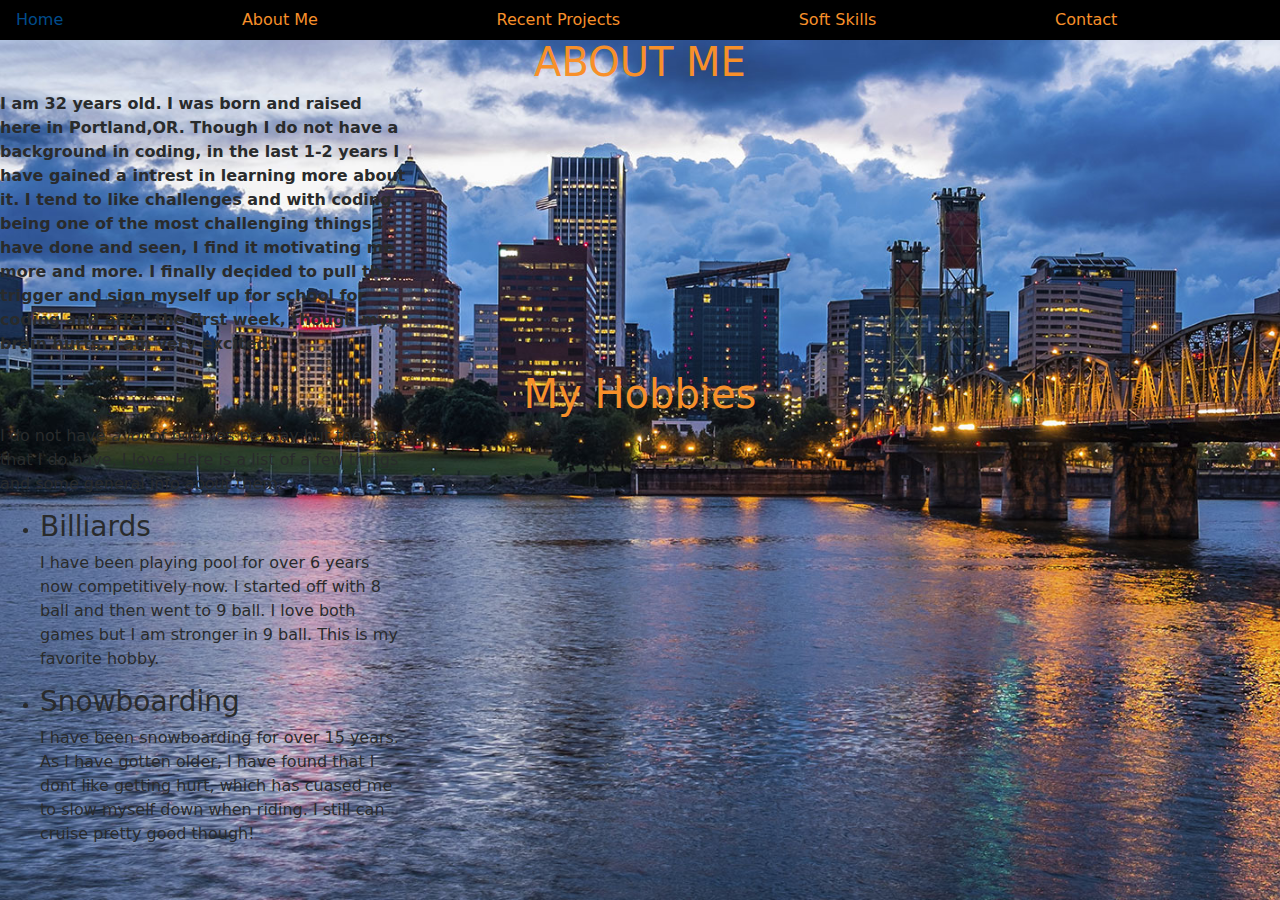
<file: index.html>
<!DOCTYPE html>
<html lang="en">
  <head>
    <title>Glen Buck</title>
    <meta charset="utf-8">

    <link rel="stylesheet" href="./css/bootstrap.css">
    <link rel="stylesheet" href="./css/styles.css">
  </head>
<body id="home">
  <div class="containers">
  <!--Nav-->
  <ul class="nav justify-content-start">
    <li class="nav-item">
      <a class="nav-link" href="./index.html">Home</a>
    </li>
  <li class="nav-item">
    <a class="nav-link" href="./index.html">About Me</a>
  </li>
  <li class="nav-item">
    <a class="nav-link" href="./recent.html" target="_blank">Recent Projects</a>
  </li>
  <li class="nav-item">
    <a class="nav-link" href="./soft.html" target="_blank">Soft Skills</a>
  </li>
  <li class="nav-item">
    <a class="nav-link" href="./contact.html">Contact</a>
  </li>
</ul>
</div>

  <!--/nav-->

  <h1 class="aboutme1">ABOUT ME</h1>
        <div class="row">
          <div class="col-md-4">
            <div class="well">
              <p class="aboutme"><strong>I am 32 years old. I was born and raised here in Portland,OR. Though I do not have a background in coding, in the last 1-2 years I have gained a intrest in learning more about it. I tend to like challenges and with coding being one of the most challenging things I have done and seen, I find it motivating me more and more. I finally decided to pull the trigger and sign myself up for school for coding and after the first week, though my brain hurts, I am very excited.</strong></p>
            </div>
          </div>

      </div>
        <h1 class="aboutme1">My Hobbies</h1>
          <div class="row">
            <div class="col-md-4">
              <div class="well">
                <p class="aboutme">I do not have <em>a lot</em> of hobbies per say but the ones that I do have, I love. Here is a list of a few things and some general info about them:</p>
                <ul>
                  <li><h3><span class="span">Billiards</h3></li>
                  <p>I have been playing pool for over 6 years now competitively now. I started off with 8 ball and then went to 9 ball. I love both games but I am stronger in 9 ball. This is my favorite hobby.</p>
                  <li><h3><span class="span">Snowboarding</h3></li>
                  <p>I have been snowboarding for over 15 years. As I have gotten older, I have found that I dont like getting hurt, which has cuased me to slow myself down when riding. I still can cruise pretty good though!</p>
                </div>
              </div>
            </div>
          </div>



</body>
</html>
</file>
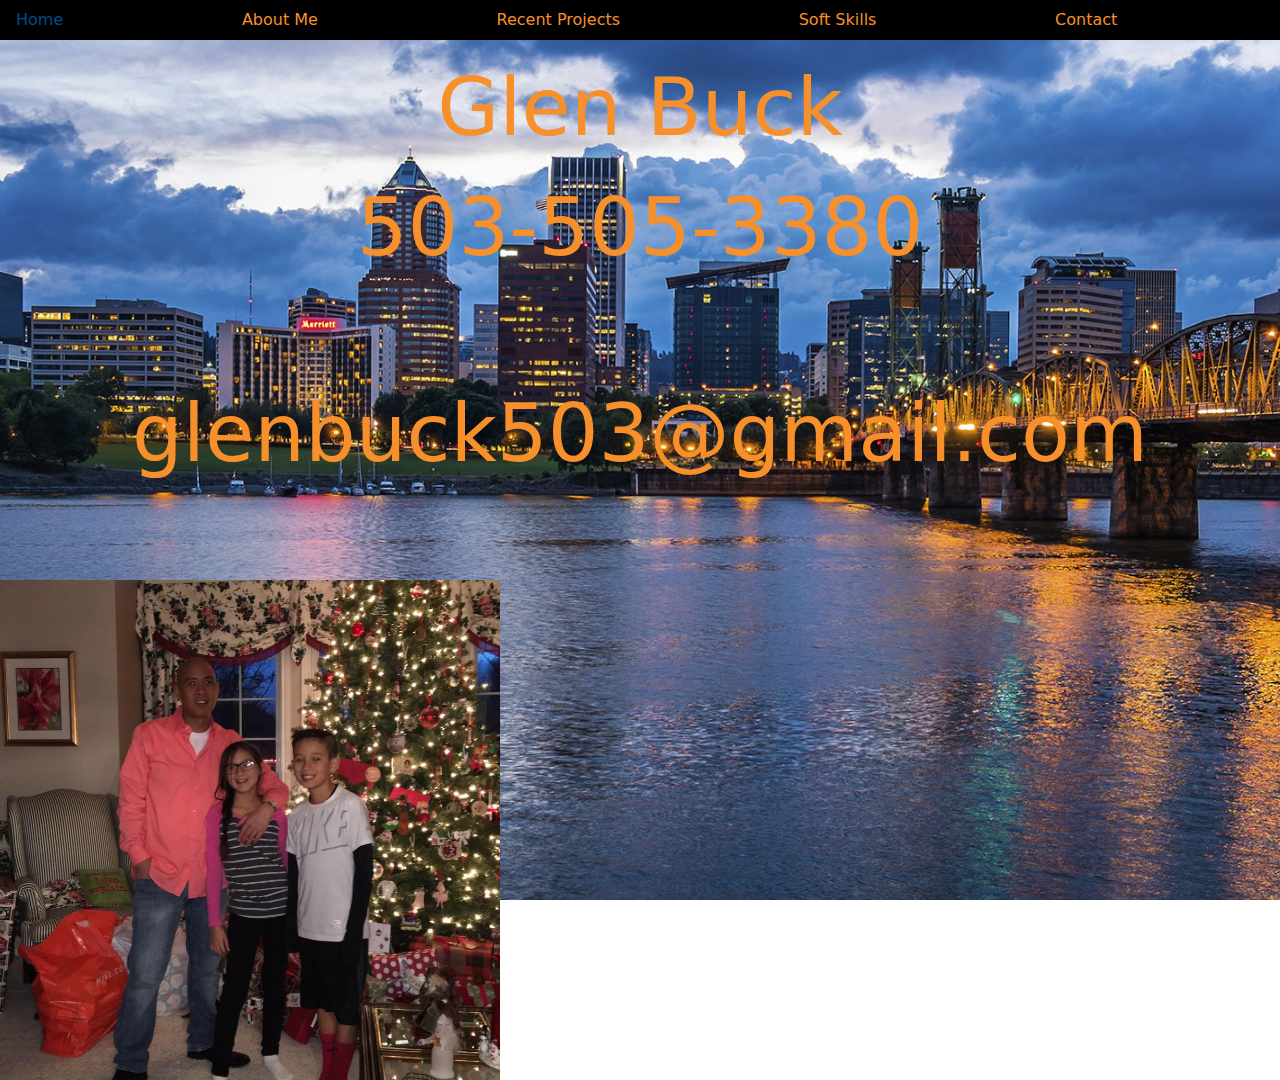
<file: contact.html>
<!DOCTYPE html>
<html lang="en">
  <head>
    <title>Glen Buck</title>
    <meta charset="utf-8">

    <link rel="stylesheet" href="./css/bootstrap.css">
    <link rel="stylesheet" href="./css/styles.css">
  </head>
  <body id="home">
    <div class="containers">
    <!--Nav-->
    <ul class="nav justify-content-start">
      <li class="nav-item">
        <a class="nav-link" href="./index.html">Home</a>
      </li>
    <li class="nav-item">
      <a class="nav-link" href="./index.html">About Me</a>
    </li>
    <li class="nav-item">
      <a class="nav-link" href="./recent.html" >Recent Projects</a>
    </li>
    <li class="nav-item">
      <a class="nav-link" href="./soft.html" >Soft Skills</a>
    </li>
    <li class="nav-item">
      <a class="nav-link" href="./contact.html">Contact</a>
    </li>
  </ul>
  </div>

  <!--/nav-->
  <div class="jumbotron-fluid text-center bg-light my-2">
<p class="name">Glen Buck<br>
503-505-3380</p>
<p class="name">glenbuck503@gmail.com</p>
</div>
<div class="pic">
  <img src='./img/glen.jpg' alt="">


</body>
</html>
</file>
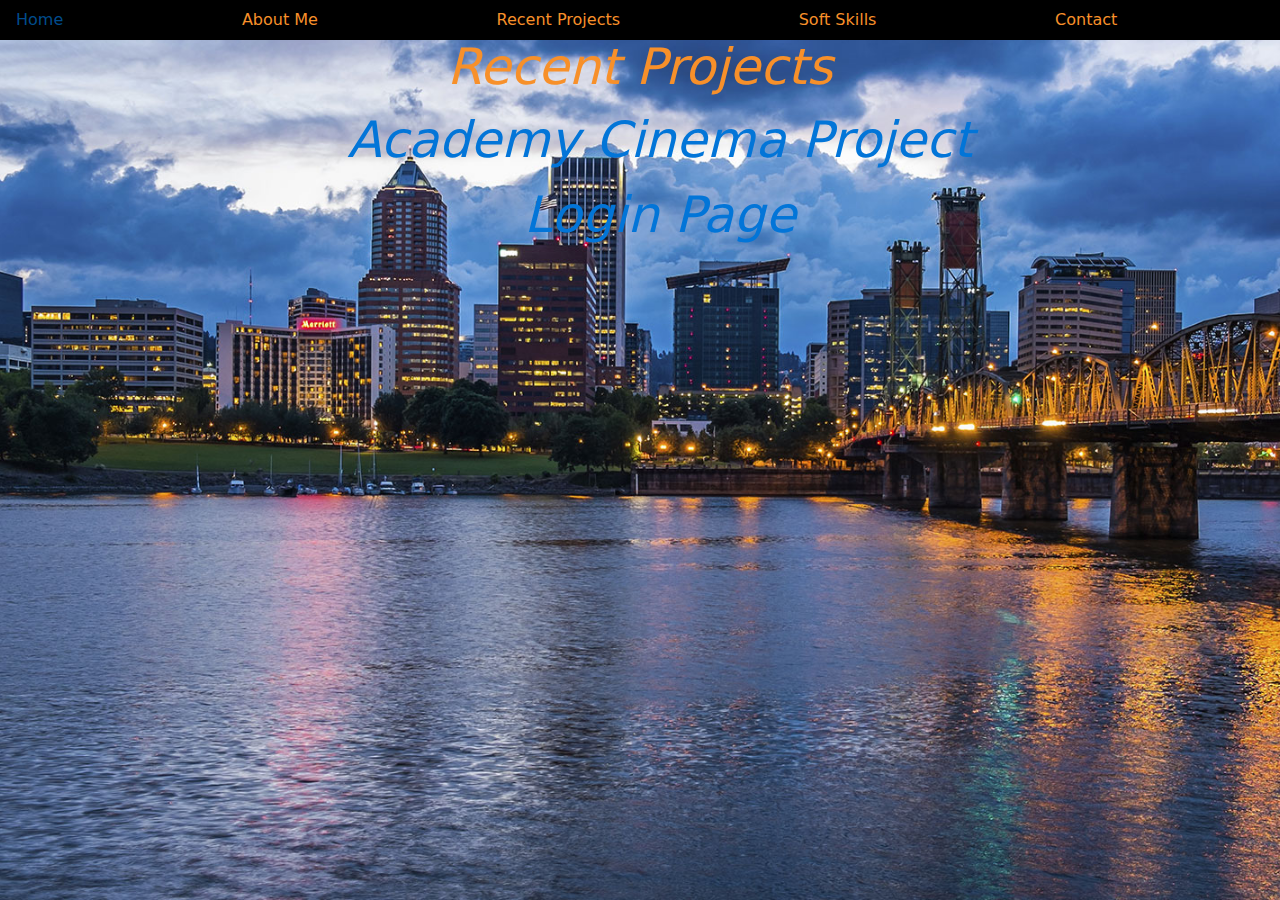
<file: recent.html>
<!DOCTYPE html>
<html lang="en">
  <head>
    <title>Glen Buck</title>
    <meta charset="utf-8">
    <meta name="viewport" content="width=device-width, initial-scale=1, shrink-to-fit=no">
    <link rel="stylesheet" href="./css/bootstrap.css">
    <link rel="stylesheet" href="./css/styles.css">
  </head>
  <body id="home">
    <div class="containers">
    <!--Nav-->
    <ul class="nav justify-content-start">
      <li class="nav-item">
        <a class="nav-link" href="./index.html">Home</a>
      </li>
    <li class="nav-item">
      <a class="nav-link" href="./index.html">About Me</a>
    </li>
    <li class="nav-item">
      <a class="nav-link" href="./recent.html" target="_blank">Recent Projects</a>
    </li>
    <li class="nav-item">
      <a class="nav-link" href="./soft.html" target="_blank">Soft Skills</a>
    </li>
    <li class="nav-item">
      <a class="nav-link" href="./contact.html">Contact</a>
    </li>
  </ul>
  </div>

  <!--/nav-->
  <div class="recent">
<h1>Recent Projects</h1>
  </div>


<ul>
  <li class="cinema"><a href="../cinema/index.html" target="_blank">Academy Cinema Project</li>
    <li class="cinema"><a href="../Tech Academy/tutorialspace/loginpage/login.html" target="_blank">Login Page</li>
    </ul>





</body>
</html>
</file>
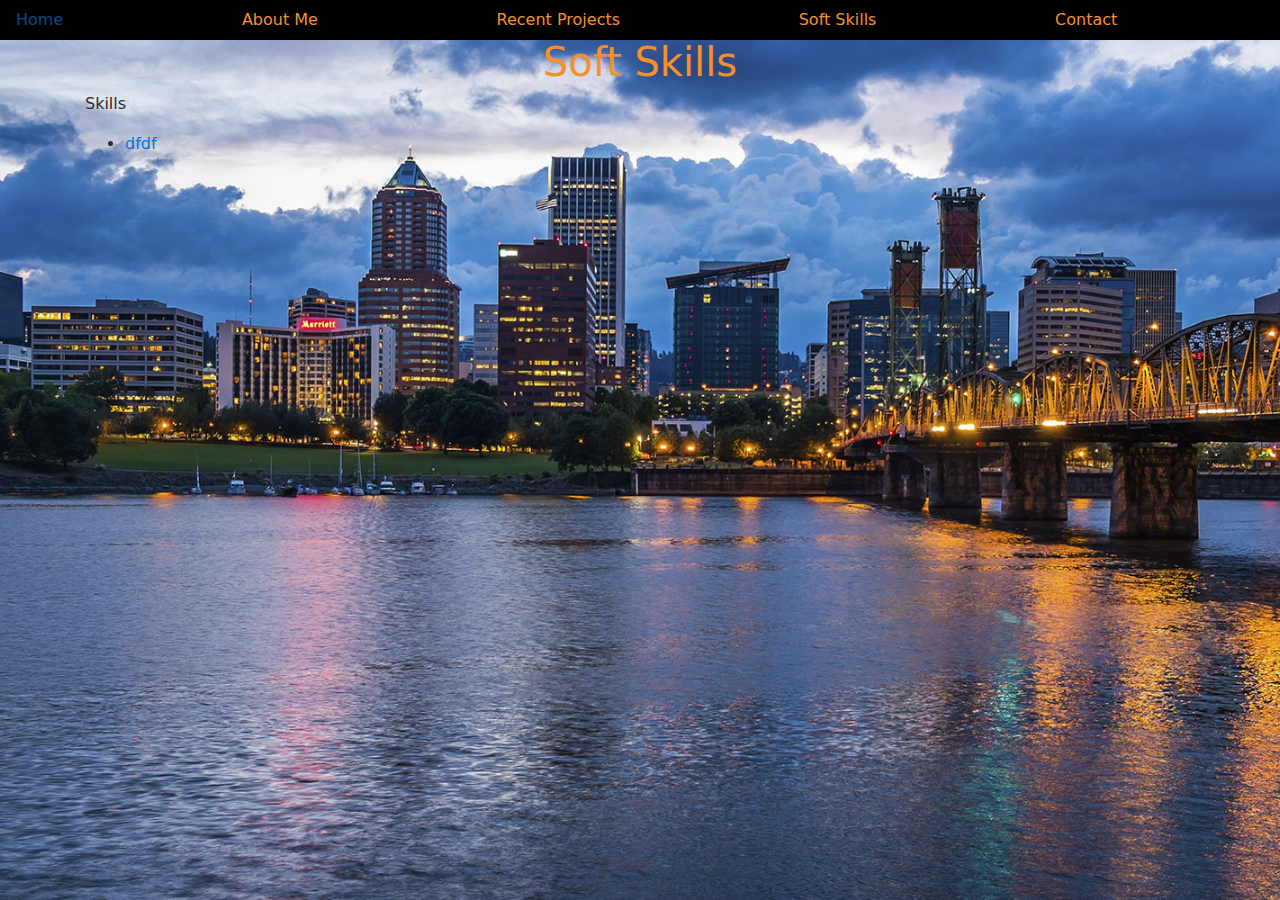
<file: soft.html>
<!DOCTYPE html>
<html lang="en">
  <head>
    <title>Glen Buck</title>
    <meta charset="utf-8">
    <meta name="viewport" content="width=device-width, initial-scale=1, shrink-to-fit=no">
    <link rel="stylesheet" href="./css/bootstrap.css">
    <link rel="stylesheet" href="./css/styles.css">
  </head>
  <body id="home">
    <div class="containers">
    <!--Nav-->
    <ul class="nav justify-content-start">
      <li class="nav-item">
        <a class="nav-link" href="./index.html">Home</a>
      </li>
    <li class="nav-item">
      <a class="nav-link" href="./index.html">About Me</a>
    </li>
    <li class="nav-item">
      <a class="nav-link" href="./recent.html" target="_blank">Recent Projects</a>
    </li>
    <li class="nav-item">
      <a class="nav-link" href="./soft.html" target="_blank">Soft Skills</a>
    </li>
    <li class="nav-item">
      <a class="nav-link" href="./contact.html">Contact</a>
    </li>
  </ul>
  </div>

  <!--/nav-->
  <h1 class="soft">Soft Skills</h1>
  <div class="container">
    <div class="row-1">
      <p>Skills</p>
      <ul>
        <li><a href="./soft.html">dfdf</li>
        
        </ul>
  </div>



</body>
</html>
</file>
<file: css/styles.css>
#home {
  background: url(../img/river.jpg) no-repeat center center fixed;
  background-size: cover;
  height: 100%;

}


.nav-link {
  color:#f7902a;
}


.nav-item {
  background-color: black;
  flex:auto;
}

h1 .link {
  font-size: 100px;
  color:#fff;

}
h1{
  text-align: center;
  color:#f7902a;
}

li: .cinema {
  font-family: fantasy;
  font-size: 50px;
  color:#f7902a;

}



.this {
  color:#f7902a;
  font-size: 50px;
  text-align: center;
}

.recent h1,ul .cinema {
  font-style: italic;
  text-align: center;
  font-size: 50px;
  color: #f7902a;
  list-style: none;

}

p.name
 {
  color: #f7902a;
  font-size: 80px;
  padding-bottom: 70px;

}

.main {
  font-size: 75px;
  color:#f7902a;
}

.pic img {
  height: 500px;
  width: 500px;
  align-self: center;
}
</file>
